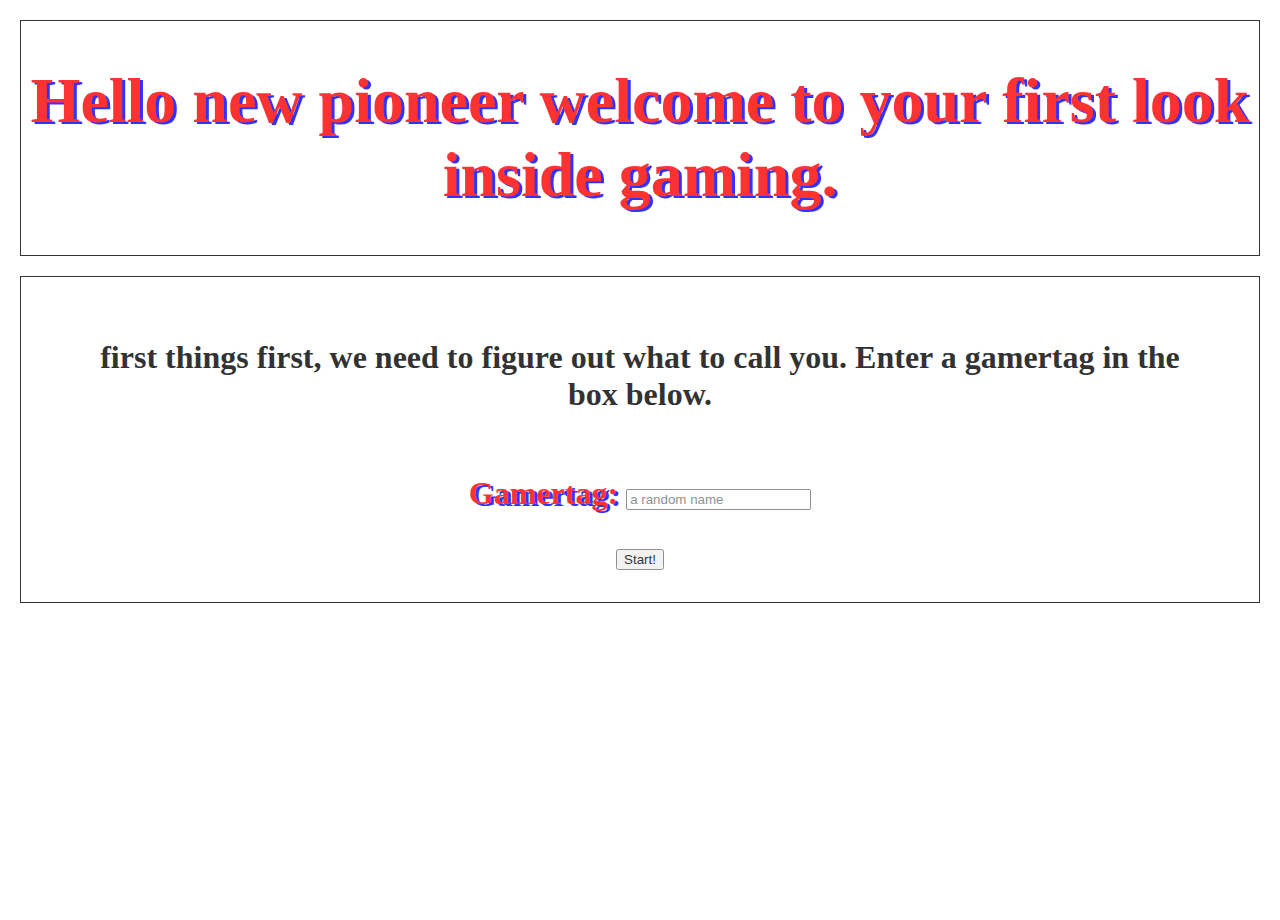
<file: index.html>
<html>
  <head>
    <meta charset="utf-8" />
    <link rel="stylesheet" href="project.css">
    <script src="project.js">
    </script>
<style>

</style>
</head>
<body>
  <h1>
    <nav>
    </nav>
<div class ="transbox"><h1 class = "header">Hello new pioneer welcome to your first look inside gaming.</h1>
</div>
<div class ="transbox">

<p>first things first, we need to figure out what to call you. Enter a gamertag in the box below.</p>

<form action=>
Gamertag: <input id= "name" type="text" name="tag"  placeholder="a random name"><br>
<br>
<button id = "start" type="button" class="btn btn-primary col-sm-1" onclick= "gamertag()"
a href="index2.html";>Start!
</button>
</form>
</body>
</file>
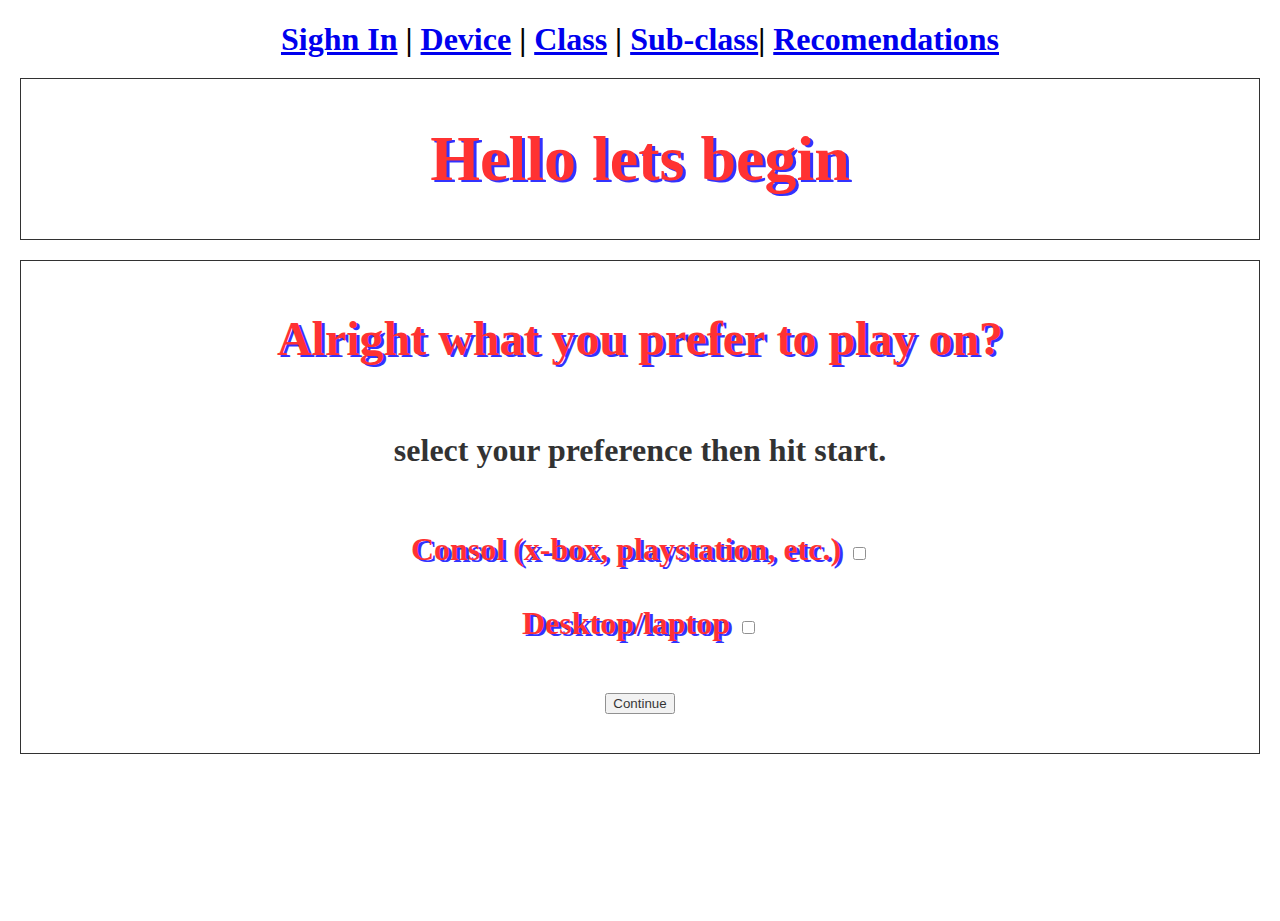
<file: index2.html>
<!DOCTYPE html>
<html>
  <head>
    <meta charset="utf-8" />
<link rel="stylesheet" href="project.css">
<script src="project.js">
</script>
</head>
<body onload="fetch()">
  <h1>
    <nav>
      <a href="index.html">Sighn In</a> |
      <a href="index2.html">Device</a> |
      <a href="index3.html">Class</a> |
      <a href="index4.html">Sub-class</a>|
      <a href="results.html">Recomendations</a>

    </nav>
    <div class ="transbox"><h1>Hello <span id ="gamertag">
    </span> lets begin</h1>
    </div>
    <div class ="transbox">
      <h2>Alright
         <span id ="gamertag"></span>
         what you prefer to play on?</h2>
      <p> select your preference then hit start.</P>
      <form action="/action_page.php">
        <label for="preference">Consol (x-box, playstation, etc.)</label>
        <input id="con" type="checkbox" name="station"  value="station"><br><br>
        <label for="preference">Desktop/laptop</label>
        <input id="desk"type="checkbox" name="comp" id= value="comp"><br>
      </form><br>
        <button id="choices"
        type="button" class="btn btn-primary"
        onclick="decission()"
        a href="index3.html">
Continue</button>
<br>
<br>
</body>
</file>
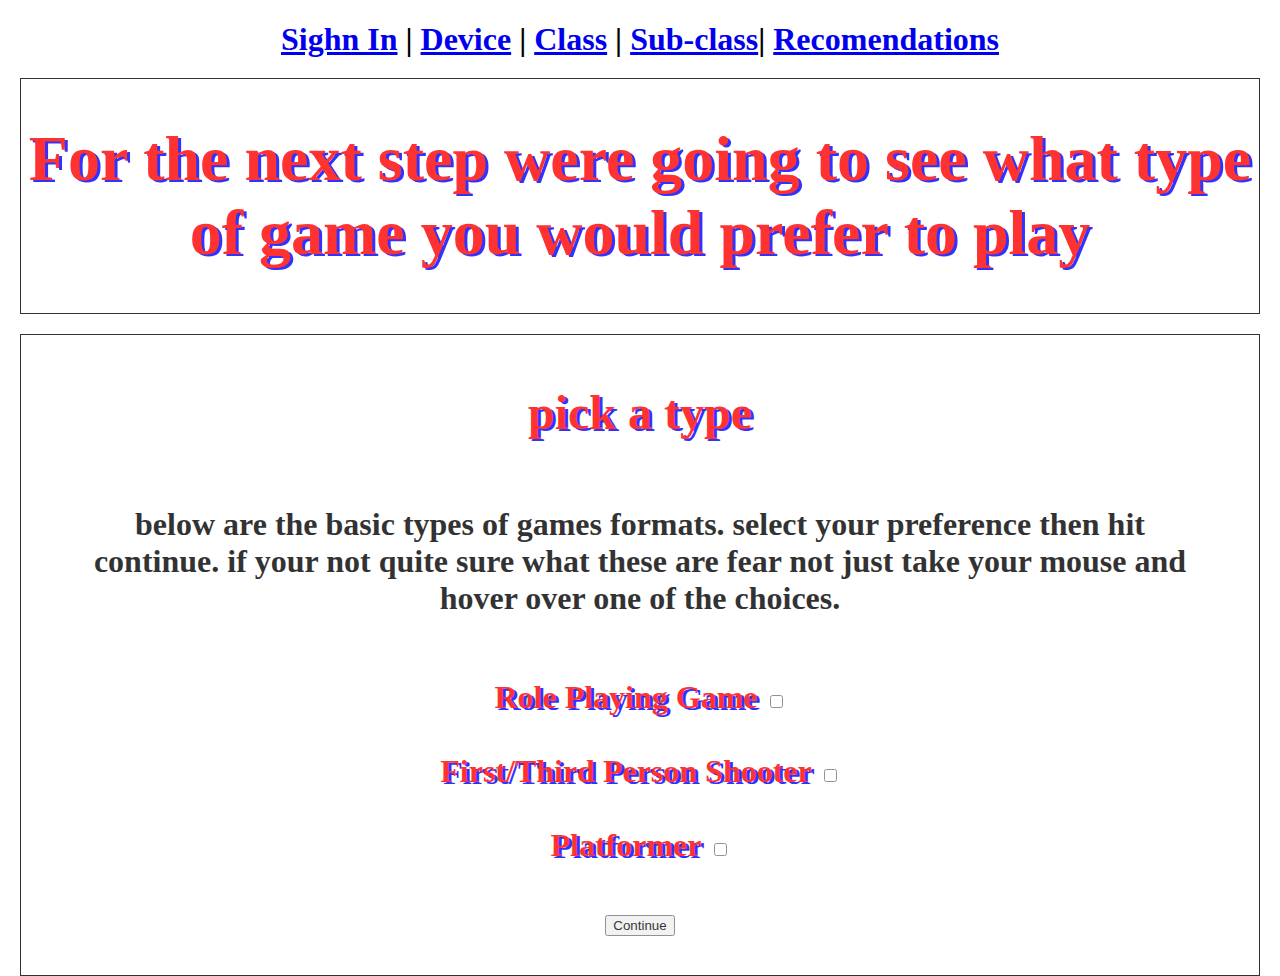
<file: index3.html>
<!DOCTYPE html>
<html>
  <head>
    <meta charset="utf-8" />
<link rel="stylesheet" href="project.css">
<script src="project.js"></script>
<script src="project.js">
</script>
</head>
<body onload="fetch()">

  <h1>
    <nav>
      <a href="index.html">Sighn In</a> |
      <a href="index2.html">Device</a> |
      <a href="index3.html">Class</a> |
      <a href="index4.html">Sub-class</a>|
      <a href="results.html">Recomendations</a>
    </nav>

    <div class ="transbox"><h1>For the next step <span id ="gamertag"></span> were going to see what type of game you would prefer to play </h1>
    </div>
    <div class ="transbox">
      <h2><span id ="gamertag">
      </span> pick a type</h2>
      <p> below are the basic types of games formats.
        select your preference then hit continue.
      if your not quite sure what these are fear
      not just take your mouse and hover over one of the choices.</P>
      <form action="/action_page.php">
        <label for="type"><div class="role"> Role Playing Game<div class= "dropdown-content"><p> RPG's, Role Playing Games offer the player unique freedoms and choices such as player
          customization and no liniar stories alowing the player to chose there own path and adventure</p></div></div></label>
        <input  id="role" type="checkbox" name="station" value="station"><br><br>
        <label for="type"><div class= "shoot"> First/Third Person Shooter<div class= "dropdown-content">
          <p>FPS and TPS, First and Third Person Shooters are typically linear
            stories following one to several characters. as the name sugests you the player see the world from the eyes of the protagonist or from a
            third person viewpoint or floating camera. these usually have great stories to follow along as you continue to progress through them.</p></div></div></label>
        <input  id="shots" type="checkbox"
        name="comp"
         value="comp"><br><br>
        <label for="type">
          <div class = "plat">Platformer<div class= "dropdown-content">
          <p>platformers are amoung the most iconic of
           games to play. in a typicall platformer the plater views the game from a 2D stand point, allowing them to see the character and a good chunk of the
          surounding area. platformers primerily consist of jumping obticles and minor combat.</p></div></div></label>
        <input id="plats"
        type="checkbox"
        name="comp"
        value="comp"><br><br>

      </form>
        <button id="choices"
        type="button" class="btn btn-primary"
        onclick="typeogame()"
        a href="index4.html">
      Continue</button>
      <br>
      <br>
      </body>
</body>
<!-- ID so far are    gamertag,   G   B  A    and   choices(for the button)
</file>
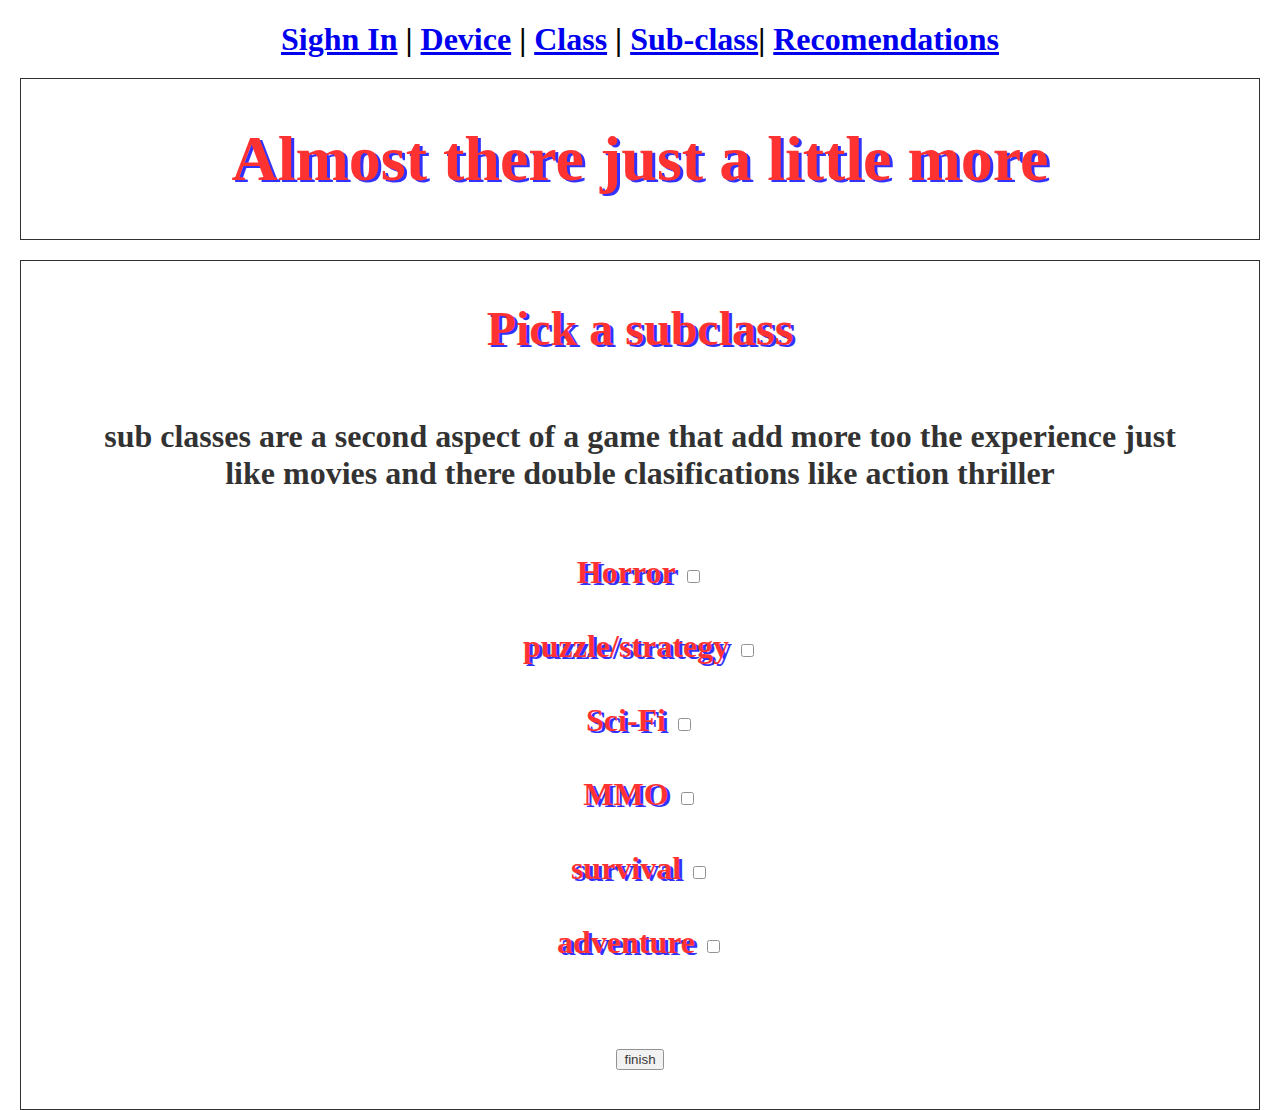
<file: index4.html>
<!DOCTYPE html>
<html>
  <head>
    <meta charset="utf-8" />
<link rel="stylesheet" href="project.css">
<script src="project.js">
</script>
</head>
<body onload="fetch()">
  <h1>
    <nav>
      <a href="index.html">Sighn In</a> |
      <a href="index2.html">Device</a> |
      <a href="index3.html">Class</a> |
      <a href="index4.html">Sub-class</a>|
      <a href="results.html">Recomendations</a>

    </nav>
    <div class ="transbox"><h1>Almost there <span id ="gamertag"></span> just a little more</h1>
    </div>
    <div class ="transbox">
      <h2>Pick a subclass</h2>
      <p> sub classes are a second aspect of a game that add more too the experience just like movies and there double clasifications like action thriller</p>
        <form action="/action_page.php">
      <label for="preference">Horror</label>
      <input id="scare"

       type="checkbox" name="station" value="station"><br><br>
      <label for="preference">puzzle/strategy</label>
      <input id="stuck"
      type="checkbox" name="comp" value="comp"><br><br>
      <label for="preference">Sci-Fi</label>
      <input id="sci"

      type="checkbox" name="comp" value="comp"><br><br>
      <label for="preference">MMO</label>
      <input id="mmo"

       type="checkbox" name="comp" value="comp"><br><br>
      <label for="preference">survival</label>
      <input id="uvwild"
      type="checkbox" name="comp" value="comp"><br><br>
      <label for="preference">adventure</label>
      <input id="quest"
      type="checkbox" name="comp" value="comp"><br><br>
    </form><br>
      <button id="choices" type="button" class="btn btn-primary" onclick="subtype()" >
      finish</button>
      <br>
      <br>
</body>
</file>
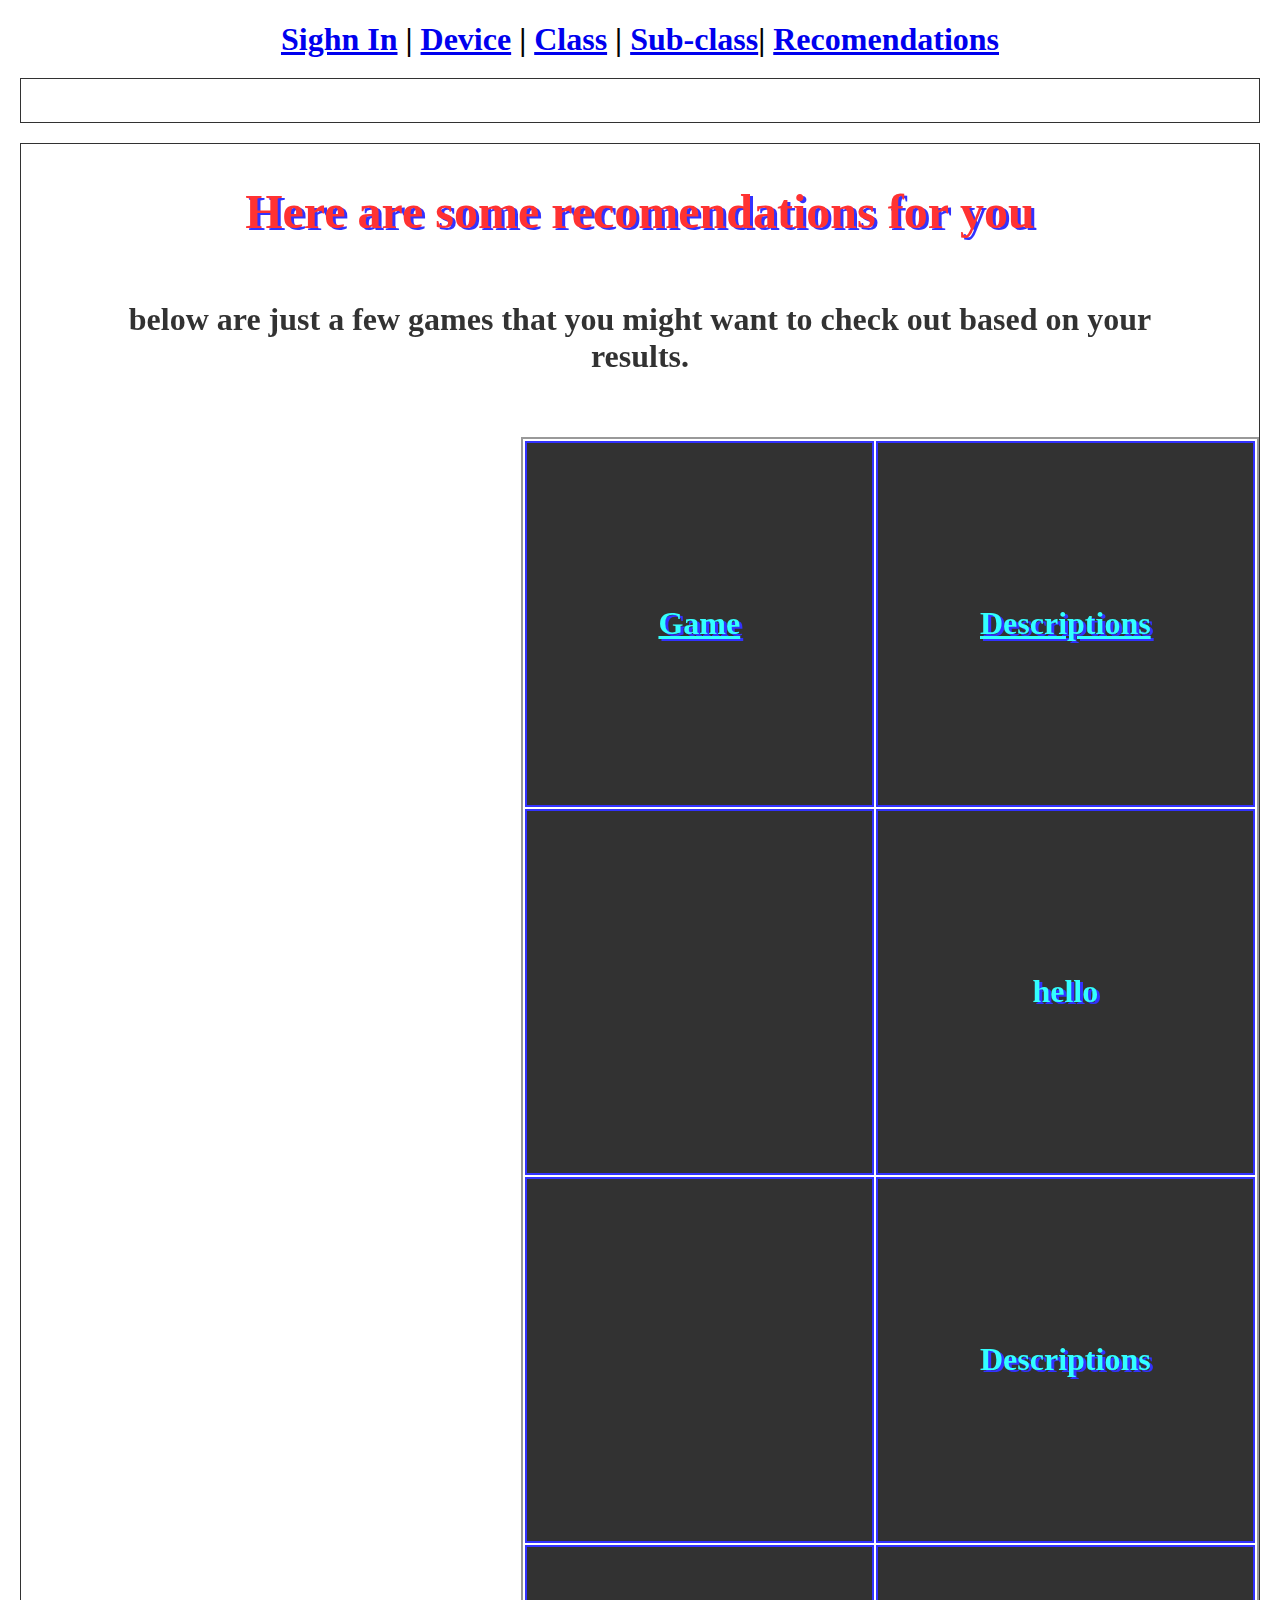
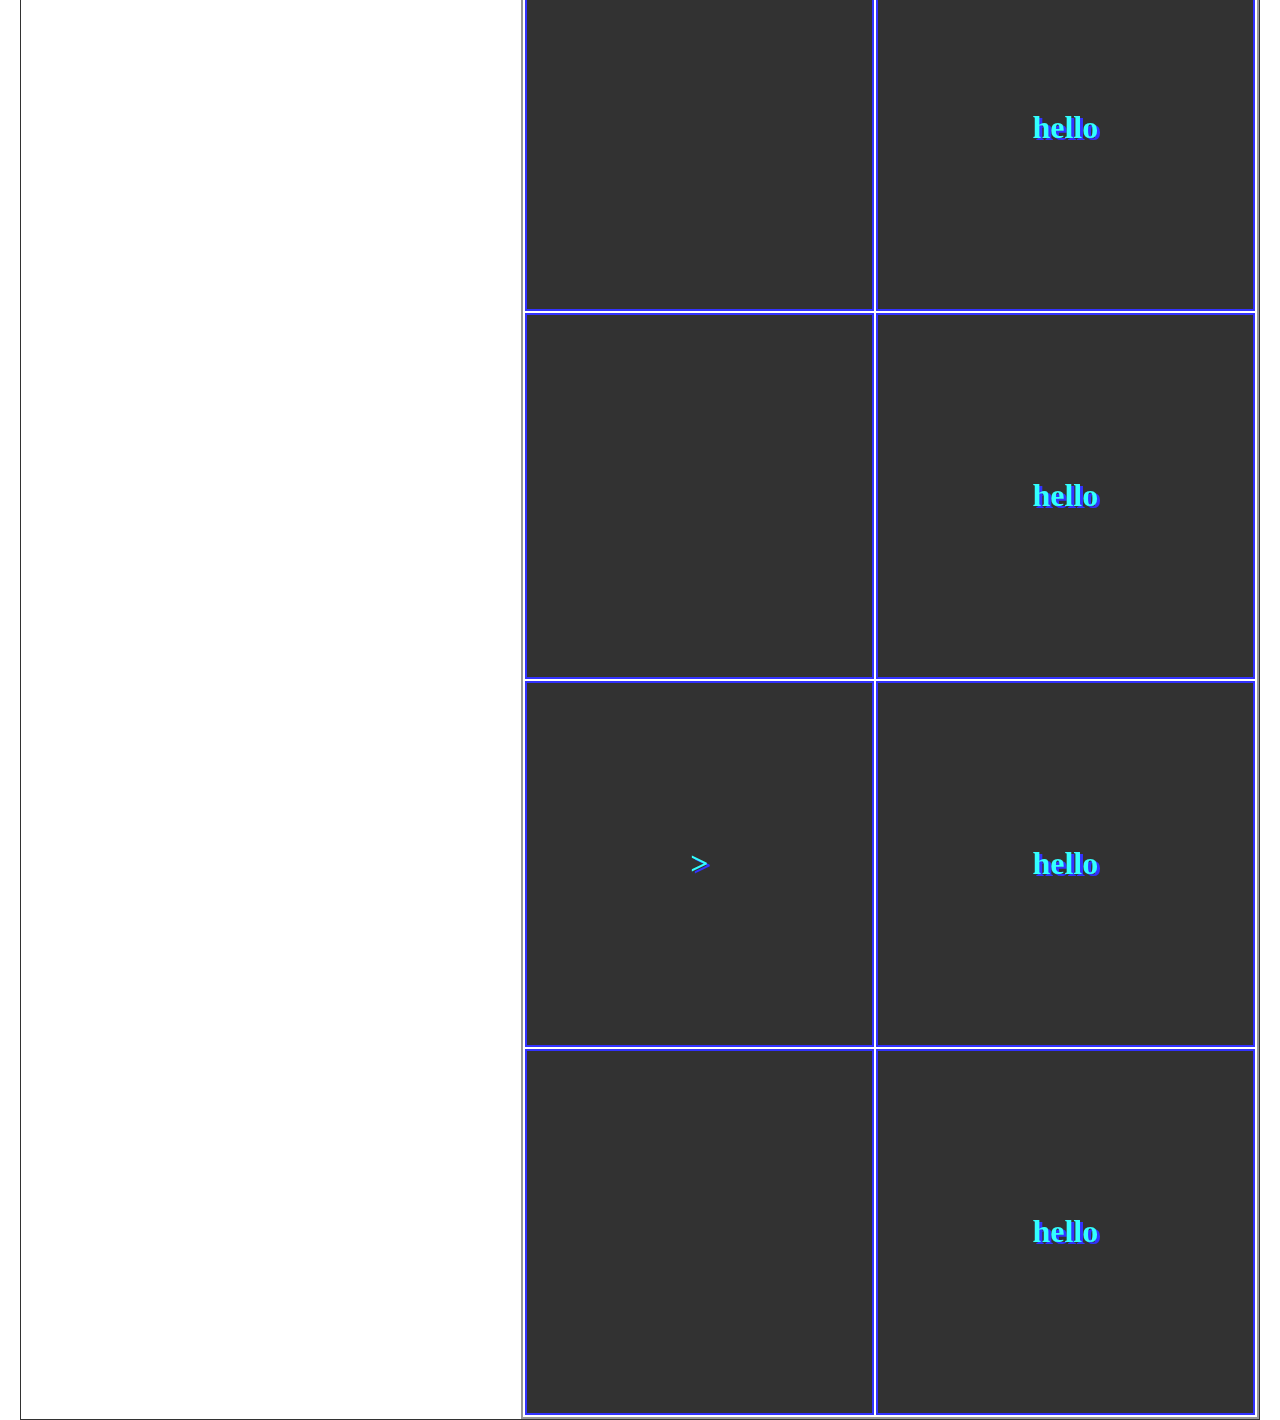
<file: results.html>
<!DOCTYPE html>
<html>
  <head>
    <meta charset="utf-8" />
<link rel="stylesheet" href="project.css">
<script src="project.js">
</script>
</head>
<body onload="sugestions()"+ "fetch()">
  <h1>
    <nav>
      <a href="index.html">Sighn In</a> |
      <a href="index2.html">Device</a> |
      <a href="index3.html">Class</a> |
      <a href="index4.html">Sub-class</a>|
      <a href="results.html">Recomendations</a>
    </nav>

    <div class ="transbox"><h1><span id ="gamertag"></h1></div>
    <div class ="transbox">
      <h2>Here are some recomendations for you</h2>
      <p> below are just a few games that you might want to check out based on your results.</P>
        <table>
      <tr class="dark">
        <th class="box">Game</th>
        <th class="box">Descriptions</th>
      </tr>
          <tr class="dark">
            <td class = "box"><span id= "2nd"></span></td>
            <td class = "box">hello</td>
          </tr>
          <tr class="dark">
            <td class="box"><span id= "3rd"></span></td>
            <td class="box">Descriptions</td>
          </tr>
              <tr class="dark">
                <td class = "box"><span id= "4th"></span></td>
                <td class = "box">hello</td>
              </tr>
              <tr class="dark">
                <td class = "box"><span id= "2nd"></span></td></td>
                <td class = "box">hello</td>
              </tr>
                <tr class="dark">
                    <td class = "box">><span id= "3rd"></span></td>
                    <td class = "box">hello</td>
                  </tr>
                  <tr class="dark">
                    <td class = "box"><span id= "4th"></span></td>
                    <td class = "box">hello</td>
                  </tr>
</file>
<file: project.css>
body, html {
    height: 100%;
     margin: 0;
}
nav{
  color:black;
  text-shadow: none;

}
body {
   background-image: url(" http://i768.photobucket.com/albums/xx323/ktmighty/Video-Games2.gif");
   background-position: center;
       background-repeat: repeat-y:;
       background-size: cover;
   }
 div.transbox {
     margin: 20px;
     background-color: #ffffff;
     border: 1px solid black;
     opacity: 0.8;
     filter: alpha(opacity=80);}
 div.transbox p {
  margin: 5%;
  font-weight: bold;
  color: #000000;
}
h1{
  color: red;
  text-align: center;
   text-shadow: 3px 2px blue;
}
p{
text-align: center;
 text-shadow: none
}
.role {
    position: relative;
    display: inline-block;
}
.shoot{
    position: relative;
    display: inline-block;
}
.plat{
    position: relative;
    display: inline-block;
}

.dropdown-content {
    display: none;
    position: absolute;
    background-color: #f9f9f9;
    min-width: 580px;
    box-shadow: 0px 8px 16px 0px rgba(0,0,0,0.2);
    padding: 16px 20px;
    z-index: 2;
}

.role:hover .dropdown-content {
    display: block;
}
.shoot:hover .dropdown-content {
    display: block;
}
.plat:hover .dropdown-content {
    display: block;
}
#gamertag{
  color: green;
  font-style: italic;
  font-size: 60px
}
table {margin-left: 500px;

  text-align: center;
}
th {
  text-decoration: underline;
  font-weight: bolder;
}
th,td.box {
  border-style:solid;
  border-width:2px;
  border-color:blue;
  height: 360px;
  width: 480px;
}
tr.dark  {
  background-color:black/*dark*/
}
tr.light  {background-color:white/*light*/
}
tr.dark>td,th{
  color:RGB(0,255,255);}
table{
  border-style:solid;
  border-width:2px;
</file>
